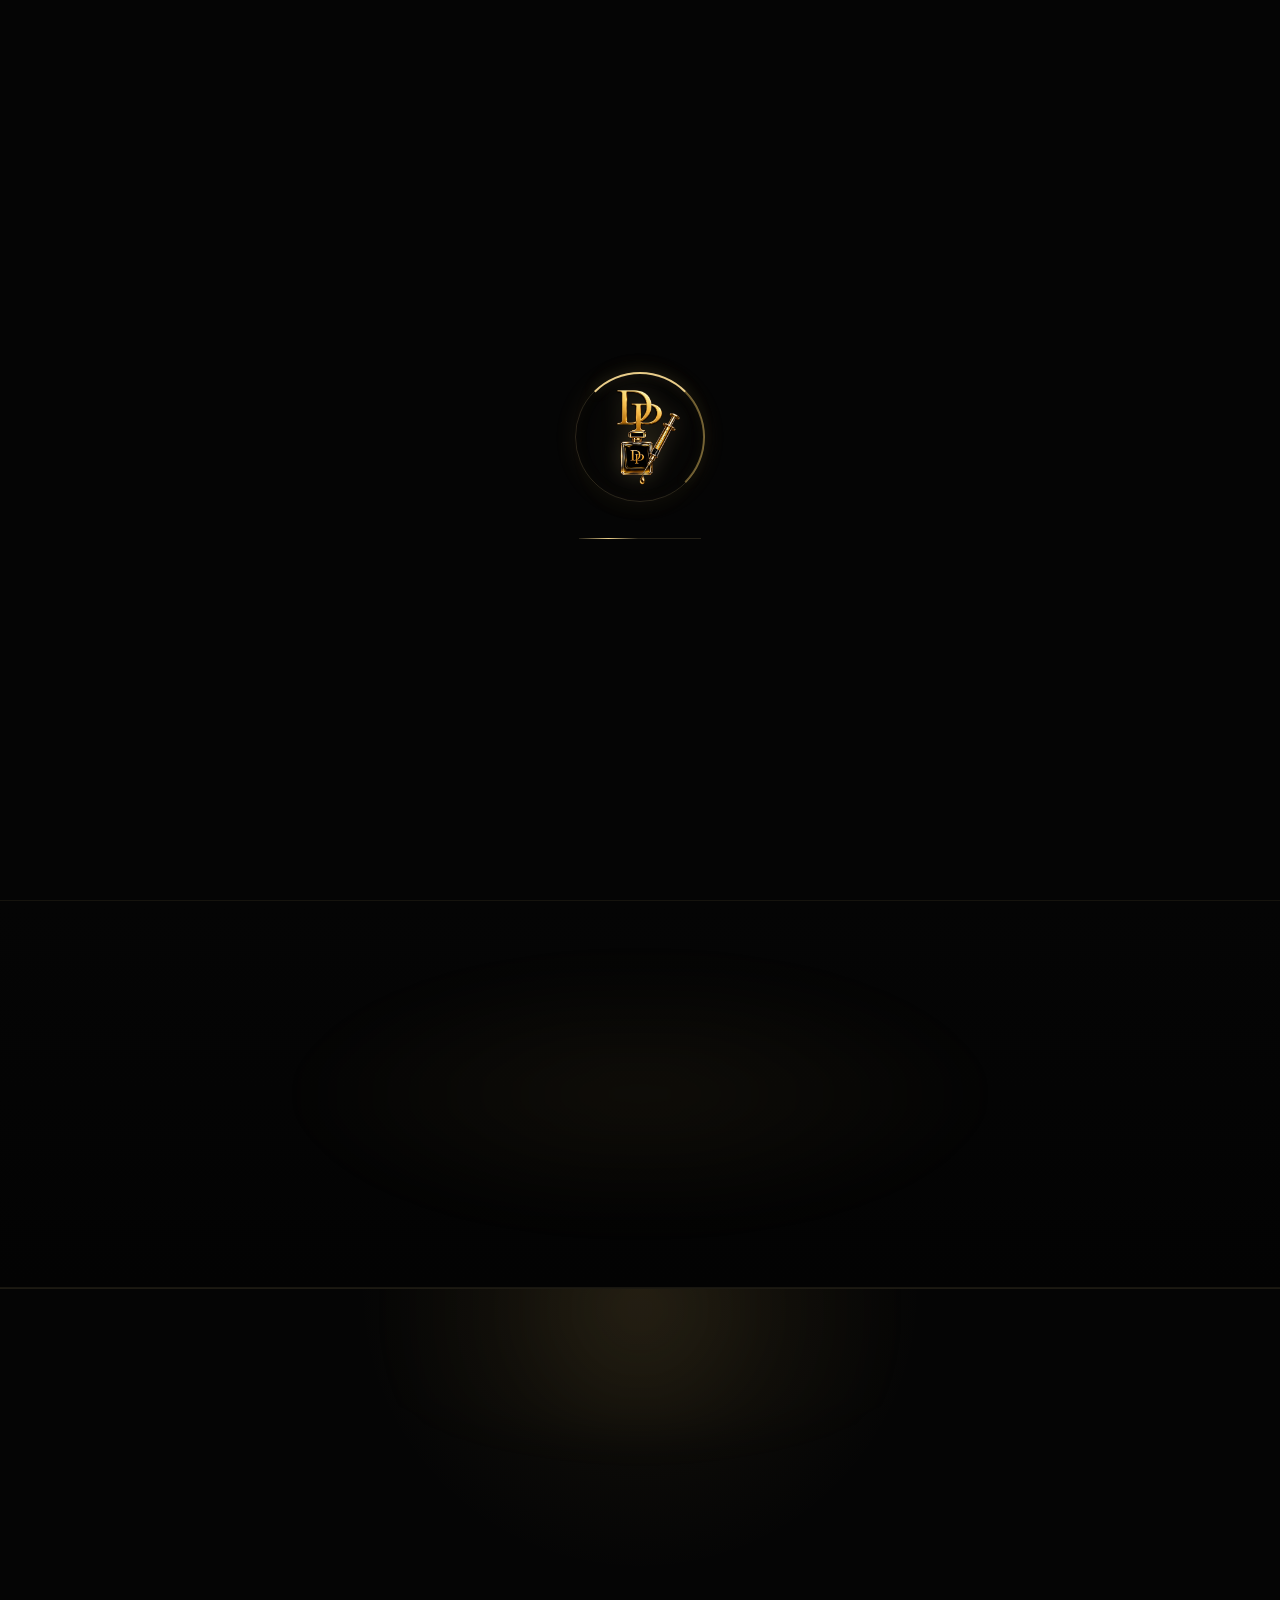
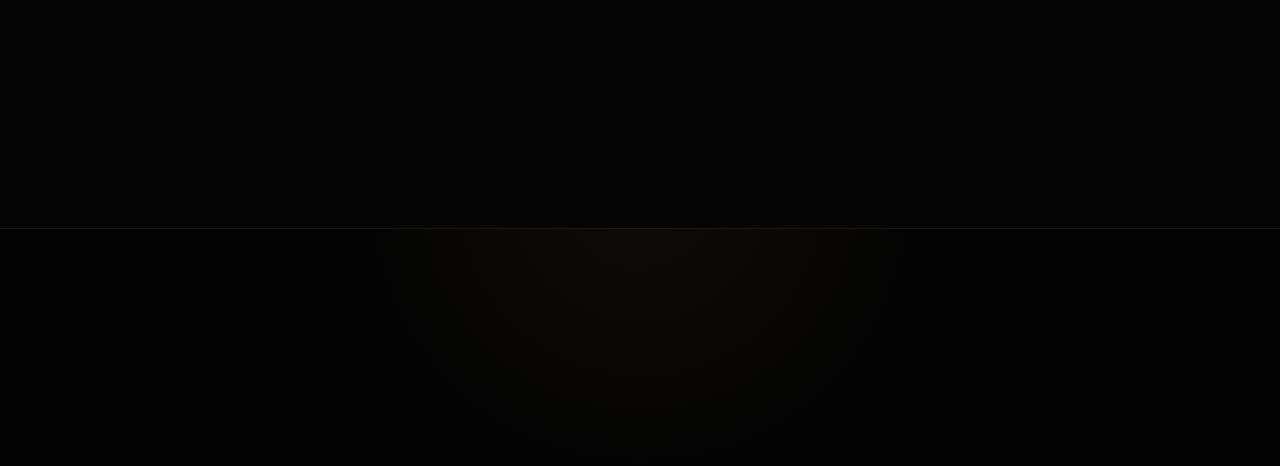
<file: index.html>
<!DOCTYPE html>
<html lang="en">
<head>
<meta charset="UTF-8">
<meta name="viewport" content="width=device-width,initial-scale=1,viewport-fit=cover">
<meta name="theme-color" content="#050505">
<meta name="description" content="Doctor Perfume — Heal in every drop.">
<meta name="robots" content="index,follow">
<meta property="og:title" content="Doctor Perfume">
<meta property="og:description" content="Heal in every drop.">
<meta property="og:type" content="website">
<meta property="og:url" content="https://doctorperfume.vip/">
<meta property="og:image" content="https://doctorperfume.vip/assets/doctor-perfume-bg.png">
<title>Doctor Perfume</title>
<link rel="canonical" href="https://doctorperfume.vip/">
<link rel="icon" type="image/png" href="/favicon.png?v=1">
<link rel="shortcut icon" type="image/png" href="/favicon.png?v=1">
<link rel="apple-touch-icon" href="/favicon.png?v=1">
<style>
:root{
  --bg:#050505;
  --gold:#d8b45e;
  --gold2:#eed28d;
  --serif:"Iowan Old Style","Palatino Linotype","Book Antiqua",Georgia,serif;
  --sans:Arial,Helvetica,sans-serif
}
*{box-sizing:border-box}
html,body{margin:0;width:100%;min-height:100%;background:var(--bg)}
html{scroll-behavior:smooth}
body{font-family:var(--sans);overflow-x:hidden;overflow-y:auto}

/* LOADER */
.loader{
  position:fixed;inset:0;z-index:99;
  display:flex;flex-direction:column;align-items:center;justify-content:center;
  gap:26px;background:#050505;
  transition:opacity 1.05s ease,visibility 1.05s ease
}
.loader-logo-wrap{
  display:grid;
  place-items:center;
  width:150px;
  height:150px;
  position:relative;
}
.loader-logo-wrap::before{
  content:"";
  position:absolute;
  inset:10px;
  border-radius:50%;
  border:1.5px solid rgba(238,210,141,.16);
  box-shadow:
    0 0 24px rgba(216,180,94,.08),
    inset 0 0 18px rgba(216,180,94,.03);
}
.loader-logo-wrap::after{
  content:"";
  position:absolute;
  inset:10px;
  border-radius:50%;
  border:2px solid transparent;
  border-top-color:rgba(238,210,141,.98);
  border-right-color:rgba(216,180,94,.48);
  filter:drop-shadow(0 0 6px rgba(238,210,141,.28));
  animation:loaderSpin 1.65s linear infinite;
}
.loader-logo{
  position:relative;
  z-index:1;
  width:96px;
  height:96px;
  object-fit:contain;
  display:block;
  filter:
    drop-shadow(0 0 10px rgba(238,210,141,.16))
    drop-shadow(0 0 28px rgba(216,180,94,.08));
  user-select:none;
  -webkit-user-drag:none;
  animation:logoPulse 1.8s ease-in-out infinite;
}
.loader-line{
  width:122px;height:1px;background:rgba(238,210,141,.14);
  overflow:hidden
}
.loader-line span{
  display:block;width:48%;height:100%;
  background:linear-gradient(90deg,transparent,var(--gold2),transparent);
  animation:sweep 1.25s ease-in-out infinite
}
body.loaded .loader{opacity:0;visibility:hidden}

/* PAGE */
.stage{
  position:relative;
  min-height:100svh;
  overflow:hidden;
  background:#050505;
  opacity:0;
  transform:scale(1.018);
  filter:brightness(.76) saturate(.92);
  transition:
    opacity 1.5s ease,
    transform 1.7s cubic-bezier(.16,.78,.2,1),
    filter 1.55s ease
}
body.loaded .stage{
  opacity:1;
  transform:scale(1);
  filter:brightness(1) saturate(1)
}
.stage::after{
  content:"";
  position:absolute;
  z-index:3;
  inset:18px;
  pointer-events:none;
  opacity:0;
  background:
    linear-gradient(90deg,rgba(238,210,141,.72),rgba(238,210,141,.18)) left top/58px 1px no-repeat,
    linear-gradient(180deg,rgba(238,210,141,.72),rgba(238,210,141,.18)) left top/1px 58px no-repeat,
    linear-gradient(270deg,rgba(238,210,141,.72),rgba(238,210,141,.18)) right top/58px 1px no-repeat,
    linear-gradient(180deg,rgba(238,210,141,.72),rgba(238,210,141,.18)) right top/1px 58px no-repeat,
    linear-gradient(90deg,rgba(238,210,141,.72),rgba(238,210,141,.18)) left bottom/58px 1px no-repeat,
    linear-gradient(0deg,rgba(238,210,141,.72),rgba(238,210,141,.18)) left bottom/1px 58px no-repeat,
    linear-gradient(270deg,rgba(238,210,141,.72),rgba(238,210,141,.18)) right bottom/58px 1px no-repeat,
    linear-gradient(0deg,rgba(238,210,141,.72),rgba(238,210,141,.18)) right bottom/1px 58px no-repeat;
  transition:opacity 1.1s ease 1.05s
}
body.loaded .stage::after{opacity:.48}

/* HERO BACKGROUND — layered like a proper luxury landing page */
.hero-light{
  position:absolute;
  inset:0;
  pointer-events:none;
  background:
    radial-gradient(ellipse 44% 50% at 50% 42%,rgba(216,180,94,.085) 0%,rgba(216,180,94,.025) 36%,transparent 68%),
    radial-gradient(ellipse 78% 58% at 50% 100%,rgba(216,180,94,.035),transparent 64%);
  opacity:.86;
  transform:scale(1.04);
  transition:opacity 1.8s ease,transform 2s cubic-bezier(.16,.78,.2,1)
}
body.loaded .hero-light{opacity:1;transform:scale(1)}

.vignette{
  position:absolute;inset:0;
  pointer-events:none;
  background:
    linear-gradient(180deg,rgba(0,0,0,.24) 0%,transparent 17%,transparent 72%,rgba(0,0,0,.56) 100%),
    radial-gradient(ellipse at center,transparent 42%,rgba(0,0,0,.30) 100%)
}

/* The artwork is a foreground layer, not a pasted poster/background. */
.poster-shell{
  position:absolute;inset:0;
  display:flex;align-items:center;justify-content:center;
  padding:16px 24px 118px;
}
.poster-shell::before{
  content:"";
  position:absolute;
  left:50%;top:46%;
  width:min(680px,74vw);
  height:min(680px,74vw);
  transform:translate(-50%,-50%);
  border-radius:50%;
  background:radial-gradient(circle,rgba(216,180,94,.055),rgba(216,180,94,.018) 44%,transparent 70%);
  filter:blur(18px);
  pointer-events:none
}
.poster{
  position:relative;
  z-index:1;
  display:block;
  width:auto;height:auto;
  max-width:min(90vw,760px);
  max-height:calc(100svh - 150px);
  object-fit:contain;
  object-position:center;
  -webkit-mask-image:linear-gradient(to bottom,transparent 0%,#000 3%,#000 96%,transparent 100%);
  mask-image:linear-gradient(to bottom,transparent 0%,#000 3%,#000 96%,transparent 100%);
  filter:
    drop-shadow(0 24px 54px rgba(0,0,0,.56))
    drop-shadow(0 0 22px rgba(216,180,94,.035));
  user-select:none;-webkit-user-drag:none;
  animation:posterIn 1.62s cubic-bezier(.16,.78,.2,1) .18s both
}

/* EDITORIAL HERO DETAILS */
.hero-meta{
  position:absolute;
  z-index:4;
  top:34px;
  left:42px;
  right:42px;
  display:flex;
  align-items:center;
  justify-content:space-between;
  gap:18px;
  pointer-events:none;
  opacity:0;
  transform:translateY(-8px);
  transition:opacity .8s ease .95s,transform .9s cubic-bezier(.16,.78,.2,1) .95s
}
body.loaded .hero-meta{opacity:1;transform:translateY(0)}
.hero-wordmark,
.hero-edition{
  color:rgba(238,210,141,.66);
  font-size:9px;
  letter-spacing:.28em;
  text-transform:uppercase;
  white-space:nowrap
}
.hero-wordmark{
  font-family:var(--serif);
  letter-spacing:.22em;
  color:rgba(238,210,141,.78)
}
.hero-edition{color:rgba(255,255,255,.34)}

/* SOCIALS */
.socials{
  position:absolute;z-index:4;
  left:50%;bottom:24px;
  transform:translate(-50%,10px) scale(.97);
  opacity:0;
  display:flex;align-items:center;gap:12px;
  padding:9px 12px;border-radius:999px;
  background:rgba(0,0,0,.52);
  border:1px solid rgba(238,210,141,.17);
  backdrop-filter:blur(16px);
  -webkit-backdrop-filter:blur(16px);
  box-shadow:0 16px 40px rgba(0,0,0,.35);
  transition:
    opacity .8s ease .62s,
    transform .9s cubic-bezier(.16,.78,.2,1) .62s,
    border-color .24s ease,
    box-shadow .24s ease
}
body.loaded .socials{
  opacity:1;
  transform:translate(-50%,0) scale(1)
}
.social{
  width:52px;height:52px;border-radius:50%;
  display:grid;place-items:center;
  color:var(--gold2);text-decoration:none;
  border:1px solid rgba(238,210,141,.17);
  background:rgba(216,180,94,.035);
  box-shadow:0 0 0 rgba(216,180,94,0);
  transition:transform .24s ease,background .24s ease,border-color .24s ease,box-shadow .24s ease
}
.social:hover{
  transform:translateY(-3px) scale(1.035);
  background:rgba(216,180,94,.10);
  border-color:rgba(238,210,141,.52);
  box-shadow:0 10px 28px rgba(216,180,94,.10)
}
.social:active{transform:translateY(0) scale(.96)}
.social:focus-visible{outline:1px solid var(--gold2);outline-offset:4px}
.social[aria-disabled="true"]{opacity:.45;cursor:default}
.social[aria-disabled="true"]:hover{transform:none;background:rgba(216,180,94,.035);border-color:rgba(238,210,141,.17)}
.social svg{
  width:22px;height:22px;fill:none;stroke:currentColor;
  stroke-width:1.65;stroke-linecap:round;stroke-linejoin:round;
  transition:transform .24s ease,filter .24s ease
}
.social:hover svg{transform:scale(1.06);filter:drop-shadow(0 0 5px rgba(238,210,141,.28))}
.social[data-social="facebook"] svg path,
.social[data-social="tiktok"] svg path{fill:currentColor;stroke:none}

/* ESSENCE */
.essence-section{
  position:relative;
  overflow:hidden;
  min-height:42vh;
  display:grid;
  place-items:center;
  padding:86px 20px;
  background:
    linear-gradient(180deg,#050505 0%,#030303 100%);
  border-top:1px solid rgba(238,210,141,.08);
  border-bottom:1px solid rgba(238,210,141,.08)
}
.essence-section::before{
  content:"";
  position:absolute;
  width:min(760px,92vw);
  height:300px;
  left:50%;top:50%;
  transform:translate(-50%,-50%);
  background:radial-gradient(ellipse,rgba(216,180,94,.055),transparent 67%);
  filter:blur(18px);
  pointer-events:none
}
.essence-inner{
  position:relative;
  z-index:1;
  width:min(760px,100%);
  text-align:center
}
.essence-index{
  display:inline-flex;
  align-items:center;
  gap:12px;
  margin-bottom:20px;
  color:rgba(238,210,141,.48);
  font-size:9px;
  letter-spacing:.24em;
  text-transform:uppercase
}
.essence-index::before,
.essence-index::after{
  content:"";
  width:42px;
  height:1px;
  background:linear-gradient(90deg,transparent,rgba(238,210,141,.34))
}
.essence-index::after{transform:scaleX(-1)}
.essence-kicker{
  margin:0 0 12px;
  color:rgba(238,210,141,.66);
  font-size:10px;
  letter-spacing:.32em;
  text-transform:uppercase
}
.essence-title{
  margin:0;
  color:var(--gold2);
  font-family:var(--serif);
  font-weight:400;
  font-size:clamp(34px,6vw,64px);
  line-height:1.08;
  letter-spacing:.02em;
  text-shadow:0 0 30px rgba(216,180,94,.065)
}
.essence-copy{
  width:min(560px,90%);
  margin:20px auto 0;
  color:rgba(255,255,255,.48);
  font-size:13px;
  line-height:1.8;
  letter-spacing:.035em
}
.essence-steps{
  margin:30px auto 0;
  display:flex;
  align-items:center;
  justify-content:center;
  gap:14px;
  color:rgba(238,210,141,.54);
  font-size:9px;
  letter-spacing:.2em;
  text-transform:uppercase
}
.essence-steps i{
  width:4px;height:4px;
  border:1px solid rgba(238,210,141,.48);
  transform:rotate(45deg)
}

/* LOCATIONS */
.locations-cue{
  position:absolute;
  z-index:4;
  left:50%;
  bottom:8px;
  transform:translate(-50%,8px);
  opacity:0;
  display:flex;
  align-items:center;
  gap:6px;
  color:rgba(238,210,141,.72);
  text-decoration:none;
  font-size:12px;
  letter-spacing:.12em;
  text-transform:uppercase;
  transition:
    color .2s ease,
    opacity .7s ease .82s,
    transform .8s cubic-bezier(.16,.78,.2,1) .82s
}
.locations-cue:hover{color:var(--gold2)}
body.loaded .locations-cue{
  opacity:1;
  transform:translate(-50%,0)
}
.locations-cue svg{
  width:15px;height:15px;
  fill:none;stroke:currentColor;stroke-width:1.8;
  stroke-linecap:round;stroke-linejoin:round;
  animation:cueFloat 2.2s ease-in-out infinite
}
.locations-section{
  position:relative;
  z-index:2;
  overflow:hidden;
  background:
    radial-gradient(circle at 50% 0%,rgba(216,180,94,.07),transparent 34%),
    #050505;
  border-top:1px solid rgba(238,210,141,.10);
  padding:78px 20px 92px;
}
.locations-section::before{
  content:"";
  position:absolute;
  left:50%;top:-110px;
  width:min(720px,90vw);height:260px;
  transform:translateX(-50%);
  border-radius:50%;
  background:radial-gradient(circle,rgba(216,180,94,.09),rgba(216,180,94,.025) 38%,transparent 70%);
  filter:blur(18px);
  pointer-events:none;
  animation:ambientGlow 5s ease-in-out infinite
}
.locations-inner{
  position:relative;
  z-index:1;
  width:min(780px,100%);
  margin:0 auto;
  text-align:center;
}
.locations-kicker{
  display:flex;
  align-items:center;
  justify-content:center;
  gap:12px;
  margin:0 0 10px;
  color:rgba(238,210,141,.66);
  font-size:10px;
  letter-spacing:.26em;
  text-transform:uppercase;
}
.locations-kicker::before,
.locations-kicker::after{
  content:"";
  width:34px;
  height:1px;
  background:linear-gradient(90deg,transparent,rgba(238,210,141,.48))
}
.locations-kicker::after{transform:scaleX(-1)}
.locations-section h2{
  margin:0;
  color:var(--gold2);
  font:400 clamp(34px,5vw,50px) var(--serif);
  letter-spacing:.035em;
  text-shadow:0 0 28px rgba(216,180,94,.075)
}
.locations-group-title{
  display:grid;
  grid-template-columns:1fr auto 1fr;
  align-items:center;
  gap:14px;
  width:min(420px,82%);
  margin:24px auto 18px;
  color:var(--gold2);
  font-size:16px;
  font-weight:600;
  letter-spacing:.08em;
}
.locations-group-title::before,
.locations-group-title::after{
  content:"";
  height:1px;
  background:linear-gradient(90deg,transparent,rgba(238,210,141,.28))
}
.locations-group-title::after{transform:scaleX(-1)}
.locations-group-title--wholesale{
  margin:30px auto 16px;
}
.location-buttons{
  display:grid;
  gap:12px;
}
.location-buttons--retail{
  grid-template-columns:repeat(3,minmax(0,1fr));
}
.location-buttons--wholesale{
  grid-template-columns:minmax(0,1fr);
  width:50%;
  margin:0 auto;
}
.location-button{
  position:relative;
  overflow:hidden;
  min-height:82px;
  display:flex;
  align-items:center;
  justify-content:space-between;
  gap:18px;
  padding:0 22px;
  border-radius:13px;
  text-decoration:none;
  color:var(--gold2);
  background:
    linear-gradient(180deg,rgba(255,255,255,.018),rgba(255,255,255,0)),
    linear-gradient(180deg,rgba(216,180,94,.065),rgba(216,180,94,.022));
  border:1px solid rgba(238,210,141,.18);
  box-shadow:
    0 14px 34px rgba(0,0,0,.26),
    inset 0 1px 0 rgba(255,255,255,.025);
  transition:transform .24s ease,border-color .24s ease,background .24s ease,box-shadow .24s ease
}
.location-button--split{padding:0}
.location-primary{
  min-width:0;
  flex:1;
  align-self:stretch;
  display:flex;
  align-items:center;
  gap:16px;
  padding:0 14px 0 22px;
  color:inherit;
  text-decoration:none;
}
.branch-index{
  flex:0 0 auto;
  color:rgba(238,210,141,.34);
  font-family:var(--serif);
  font-size:20px;
  font-weight:400;
  letter-spacing:.04em
}
.location-copy{
  min-width:0;
  display:flex;
  flex-direction:column;
  gap:4px;
  text-align:right;
}
.location-phone{
  color:rgba(238,210,141,.52);
  font-size:11px;
  font-weight:500;
  letter-spacing:.045em;
}
.location-map-action{
  width:50px;
  flex:0 0 50px;
  align-self:stretch;
  display:grid;
  place-items:center;
  color:rgba(238,210,141,.72);
  text-decoration:none;
  border-left:1px solid rgba(238,210,141,.12);
  background:rgba(216,180,94,.018);
  transition:color .24s ease,background .24s ease,box-shadow .24s ease
}
.location-map-action:hover{
  color:var(--gold2);
  background:rgba(216,180,94,.075);
  box-shadow:inset 8px 0 18px rgba(216,180,94,.03)
}
.location-map-action svg{
  width:20px;
  height:20px;
  fill:none;
  stroke:currentColor;
  stroke-width:1.65;
  stroke-linecap:round;
  stroke-linejoin:round;
  transition:transform .24s ease,filter .24s ease
}
.location-map-action:hover svg{
  transform:translateY(-1px) scale(1.04);
  filter:drop-shadow(0 0 5px rgba(238,210,141,.28))
}
.location-primary:focus-visible,
.location-map-action:focus-visible{
  outline:1px solid var(--gold2);
  outline-offset:-3px
}
.location-button::before{
  content:"";
  position:absolute;
  top:-40%;bottom:-40%;
  left:-35%;
  width:24%;
  transform:translateX(-180%) rotate(12deg);
  background:linear-gradient(90deg,transparent,rgba(238,210,141,.14),transparent);
  transition:transform .65s cubic-bezier(.2,.7,.2,1);
  pointer-events:none
}
.location-button:hover{
  transform:translateY(-3px);
  border-color:rgba(238,210,141,.48);
  background:linear-gradient(180deg,rgba(216,180,94,.11),rgba(216,180,94,.045));
  box-shadow:0 18px 38px rgba(0,0,0,.32),0 0 24px rgba(216,180,94,.055)
}
.location-button:hover::before{transform:translateX(620%) rotate(12deg)}
.location-button:active{transform:translateY(-1px) scale(.992)}
.location-button:focus-visible{outline:1px solid var(--gold2);outline-offset:4px}
.location-button--wholesale{
  border-color:rgba(238,210,141,.36);
  background:
    linear-gradient(135deg,rgba(216,180,94,.15),rgba(216,180,94,.045));
  box-shadow:
    0 14px 34px rgba(0,0,0,.28),
    inset 0 0 0 1px rgba(238,210,141,.035);
}
.location-button--wholesale:hover{
  border-color:rgba(238,210,141,.68);
  background:
    linear-gradient(135deg,rgba(216,180,94,.20),rgba(216,180,94,.065));
}
.location-button--coming-soon{
  cursor:default;
  justify-content:flex-start;
  border-color:rgba(238,210,141,.30);
  background:
    linear-gradient(135deg,rgba(216,180,94,.105),rgba(216,180,94,.035));
}
.location-button--coming-soon:hover{
  transform:none;
  border-color:rgba(238,210,141,.30);
  background:
    linear-gradient(135deg,rgba(216,180,94,.105),rgba(216,180,94,.035));
  box-shadow:
    0 14px 34px rgba(0,0,0,.28),
    inset 0 0 0 1px rgba(238,210,141,.035);
}
.location-button--coming-soon::before{display:none}
.coming-soon-copy{
  display:flex;
  flex:1;
  flex-direction:column;
  align-items:flex-start;
  gap:4px;
  text-align:right
}
.coming-soon-sub{
  color:rgba(238,210,141,.48);
  font-size:11px;
  letter-spacing:.06em
}
.coming-soon-icon{
  margin-left:auto;
  width:22px;
  height:22px;
  flex:0 0 22px;
  display:grid;
  place-items:center;
  color:rgba(238,210,141,.66)
}
.coming-soon-icon svg{
  width:19px;
  height:19px;
  fill:none;
  stroke:currentColor;
  stroke-width:1.6;
  stroke-linecap:round;
  stroke-linejoin:round
}
.location-name{
  font-family:var(--serif);
  font-size:18px;
  font-weight:400;
  letter-spacing:.035em;
  text-transform:none;
}
.location-arrow{
  width:22px;
  height:22px;
  flex:0 0 22px;
  display:grid;
  place-items:center;
  color:rgba(238,210,141,.72);
}
.location-arrow svg{
  width:19px;
  height:19px;
  fill:none;
  stroke:currentColor;
  stroke-width:1.8;
  stroke-linecap:round;
  stroke-linejoin:round;
  transition:transform .24s ease,filter .24s ease
}
.location-button:hover .location-arrow svg{
  transform:translate(2px,-2px);
  filter:drop-shadow(0 0 5px rgba(238,210,141,.28))
}

/* FOOTER */
.site-footer{
  position:relative;
  overflow:hidden;
  padding:58px 20px 48px;
  text-align:center;
  background:
    radial-gradient(circle at 50% -15%,rgba(216,180,94,.055),transparent 40%),
    #030303;
  border-top:1px solid rgba(238,210,141,.10)
}
.footer-emblem{
  width:54px;
  height:54px;
  margin:0 auto 18px;
  display:grid;
  place-items:center
}
.footer-emblem img{
  width:54px;
  height:54px;
  object-fit:contain;
  filter:drop-shadow(0 0 15px rgba(216,180,94,.10))
}
.footer-rule{
  display:flex;
  align-items:center;
  justify-content:center;
  width:min(260px,70vw);
  margin:0 auto 16px
}
.footer-rule::before,
.footer-rule::after{
  content:"";
  flex:1;
  height:1px;
  background:linear-gradient(90deg,transparent,rgba(238,210,141,.28))
}
.footer-rule::after{transform:scaleX(-1)}
.footer-rule span{
  width:6px;
  height:6px;
  margin:0 12px;
  border:1px solid rgba(238,210,141,.62);
  transform:rotate(45deg);
  box-shadow:0 0 12px rgba(216,180,94,.09)
}
.footer-tagline{
  margin:0;
  color:rgba(238,210,141,.78);
  font:italic 16px Georgia,"Times New Roman",serif;
  letter-spacing:.035em
}
.footer-brand{
  margin:9px 0 0;
  color:rgba(255,255,255,.34);
  font-size:9px;
  letter-spacing:.28em;
  text-transform:uppercase
}

/* SCROLL REVEAL */
.motion-ready .reveal-item{
  opacity:0;
  transform:translateY(20px);
  transition:
    opacity .68s cubic-bezier(.2,.7,.2,1),
    transform .68s cubic-bezier(.2,.7,.2,1);
  transition-delay:var(--reveal-delay,0ms)
}
.motion-ready .reveal-item.is-visible{
  opacity:1;
  transform:translateY(0)
}

/* MOBILE */
@media(max-width:700px){
  .hero-meta{
    top:22px;
    left:20px;
    right:20px
  }
  .hero-wordmark{font-size:8px;letter-spacing:.19em}
  .hero-edition{display:none}
  .essence-section{min-height:auto;padding:68px 18px}
  .essence-title{font-size:38px}
  .essence-copy{font-size:12px;line-height:1.75}
  .essence-steps{gap:10px;font-size:8px;letter-spacing:.16em}
  .stage{background:#030303}
  .hero-light{
    background:
      radial-gradient(ellipse 70% 45% at 50% 38%,rgba(216,180,94,.075),rgba(216,180,94,.018) 42%,transparent 72%),
      radial-gradient(ellipse 90% 40% at 50% 100%,rgba(216,180,94,.025),transparent 68%)
  }
  .vignette{
    background:
      linear-gradient(180deg,rgba(0,0,0,.34) 0%,transparent 14%,transparent 70%,rgba(0,0,0,.66) 100%),
      radial-gradient(ellipse at center,transparent 46%,rgba(0,0,0,.26) 100%)
  }
  .poster-shell{
    padding:4px 8px 128px;
    align-items:center
  }
  .poster-shell::before{
    top:43%;
    width:92vw;height:92vw;
    filter:blur(14px)
  }
  .poster{
    max-width:100vw;
    max-height:calc(100svh - 118px);
    -webkit-mask-image:linear-gradient(to bottom,transparent 0%,#000 2.2%,#000 96.8%,transparent 100%);
    mask-image:linear-gradient(to bottom,transparent 0%,#000 2.2%,#000 96.8%,transparent 100%);
    filter:
      drop-shadow(0 20px 42px rgba(0,0,0,.62))
      drop-shadow(0 0 18px rgba(216,180,94,.028))
  }
  .stage::after{inset:10px;background-size:38px 1px,1px 38px,38px 1px,1px 38px,38px 1px,1px 38px,38px 1px,1px 38px}
  .loader-logo{width:82px;height:82px}
  .loader-logo-wrap{width:130px;height:130px}
  .loader-logo-wrap::before,
  .loader-logo-wrap::after{inset:9px}
  .socials{bottom:max(34px,calc(env(safe-area-inset-bottom) + 20px))}
  .locations-cue{bottom:max(8px,env(safe-area-inset-bottom))}
  .location-buttons--retail{grid-template-columns:1fr}
  .location-buttons--wholesale{width:100%}
  .locations-section{padding:64px 16px 78px}
  .location-button{min-height:76px;padding:0 19px}
  .location-button--split{padding:0}
  .location-primary{padding:0 12px 0 18px;gap:13px}
  .branch-index{font-size:18px}
  .location-map-action{width:48px;flex-basis:48px}
  .social{width:48px;height:48px}
}

/* SHORT SCREENS */
@media(max-height:650px) and (min-width:701px){
  .poster{max-height:calc(100svh - 118px);max-width:72vw}
  .poster-shell{padding-bottom:92px}
  .socials{bottom:30px}
  .locations-cue{bottom:8px}
}

@media(prefers-reduced-motion:reduce){
  *,*::before,*::after{animation-duration:.01ms!important;transition-duration:.01ms!important}
  .motion-ready .reveal-item{opacity:1!important;transform:none!important}
}

@keyframes cueFloat{
  0%,100%{transform:translateY(0)}
  50%{transform:translateY(3px)}
}
@keyframes ambientGlow{
  0%,100%{opacity:.62;transform:translateX(-50%) scale(.96)}
  50%{opacity:1;transform:translateX(-50%) scale(1.035)}
}
@keyframes logoPulse{
  0%,100%{opacity:.78;transform:scale(.985)}
  50%{opacity:1;transform:scale(1.025)}
}
@keyframes loaderSpin{to{transform:rotate(360deg)}}
@keyframes sweep{from{transform:translateX(-120%)}to{transform:translateX(220%)}}
@keyframes posterIn{
  0%{
    opacity:0;
    transform:translateY(30px) scale(.952);
    filter:blur(5px) brightness(.82)
  }
  48%{
    opacity:.72;
    transform:translateY(10px) scale(.985);
    filter:blur(1.4px) brightness(.94)
  }
  100%{
    opacity:1;
    transform:translateY(0) scale(1);
    filter:blur(0) brightness(1)
  }
}
</style>
</head>
<body>

<div class="loader" id="loader" aria-hidden="true">
  <div class="loader-logo-wrap">
    <img class="loader-logo" src="/favicon.png?v=loader1" alt="" draggable="false">
  </div>
  <div class="loader-line"><span></span></div>
</div>

<main class="stage">
  <div class="hero-light" aria-hidden="true"></div>
  <div class="vignette" aria-hidden="true"></div>

  <div class="hero-meta" aria-hidden="true">
    <span class="hero-wordmark">Doctor Perfume</span>
    <span class="hero-edition">Discover · Visit · Connect</span>
  </div>

  <div class="poster-shell">
    <img class="poster"
         src="/assets/doctor-perfume-bg.png"
         alt="Doctor Perfume — Heal in every drop"
         draggable="false">
  </div>

  <nav class="socials" aria-label="Doctor Perfume social media">
    <a class="social" href="https://www.instagram.com/doctor1119621" target="_blank" rel="noopener noreferrer" data-social="instagram" aria-label="Instagram">
      <svg viewBox="0 0 24 24"><rect x="3" y="3" width="18" height="18" rx="5"/><circle cx="12" cy="12" r="4.2"/><circle cx="17.5" cy="6.5" r="1"/></svg>
    </a>
    <a class="social" href="#" data-social="tiktok" aria-label="TikTok" aria-disabled="true" title="TikTok link coming soon">
      <svg viewBox="0 0 24 24"><path d="M14 4v10.1a4.1 4.1 0 1 1-3.2-4V13a1.7 1.7 0 1 0 1.2 1.6V4h2z"/><path d="M14 5.5c1.1 1.7 2.6 2.8 4.5 3.1V11c-1.7-.2-3.2-.9-4.5-2z"/></svg>
    </a>
    <a class="social" href="https://www.facebook.com/share/1FP3N6whjQ/" target="_blank" rel="noopener noreferrer" data-social="facebook" aria-label="Facebook">
      <svg viewBox="0 0 24 24"><path d="M14.2 8H17V4.5c-.5-.1-1.6-.2-3-.2-3 0-5 1.8-5 5.2V12H6v4h3v8h4v-8h3.3l.5-4H13V9.9c0-1.2.3-1.9 1.2-1.9z"/></svg>
    </a>
  </nav>

  <a class="locations-cue" href="#locations" aria-label="Scroll to store locations">
    <span>Our Locations</span>
    <svg viewBox="0 0 24 24" aria-hidden="true"><path d="M6 9l6 6 6-6"/></svg>
  </a>
</main>

<section class="essence-section" id="essence" aria-labelledby="essence-title">
  <div class="essence-inner">
    <div class="essence-index reveal-item" style="--reveal-delay:0ms">01 · Essence</div>
    <p class="essence-kicker reveal-item" style="--reveal-delay:70ms">A Ritual of Scent</p>
    <h2 class="essence-title reveal-item" style="--reveal-delay:130ms" id="essence-title" lang="ar" dir="rtl">شفاء في كل قطرة</h2>
    <p class="essence-copy reveal-item" style="--reveal-delay:200ms">Fragrance should feel personal before it ever feels familiar.</p>
    <div class="essence-steps reveal-item" style="--reveal-delay:260ms" aria-hidden="true">
      <span>Discover</span><i></i><span>Visit</span><i></i><span>Connect</span>
    </div>
  </div>
</section>

<section class="locations-section" id="locations" aria-labelledby="locations-title">
  <div class="locations-inner">
    <p class="locations-kicker reveal-item" style="--reveal-delay:0ms">Doctor Perfume</p>
    <h2 class="reveal-item" style="--reveal-delay:70ms" id="locations-title">Our Locations</h2>
    <p class="locations-group-title reveal-item" style="--reveal-delay:130ms" lang="ar" dir="rtl">مفرق</p>

    <div class="location-buttons location-buttons--retail">
      <div class="location-button location-button--split reveal-item" style="--reveal-delay:180ms">
        <a class="location-primary" href="https://wa.me/963981384721?text=%D9%85%D8%B1%D8%AD%D8%A8%D8%A7%20%D8%AF%D9%83%D8%AA%D9%88%D8%B1%20%D8%A8%D9%8A%D8%B1%D9%81%D9%8A%D9%88%D9%85%D8%8C%20%D8%A8%D8%AF%D9%8A%20%D8%A7%D8%B3%D8%AA%D9%81%D8%B3%D8%B1%20%D8%B9%D9%86%20%D9%81%D8%B1%D8%B9%20%D8%AF%D9%85%D8%B4%D9%82%20%D8%A7%D9%84%D9%85%D9%8A%D8%AF%D8%A7%D9%86." target="_blank" rel="noopener noreferrer" aria-label="WhatsApp Damascus Al-Midan branch">
          <span class="branch-index" aria-hidden="true">01</span>
          <span class="location-copy" lang="ar" dir="rtl">
            <span class="location-name">دمشق الميدان</span>
            <span class="location-phone" dir="ltr">+963 981 384 721</span>
          </span>
        </a>
        <a class="location-map-action" href="https://maps.app.goo.gl/mzZA4ov8oxANA8ax5" target="_blank" rel="noopener noreferrer" aria-label="Open دمشق الميدان in Google Maps" title="Google Maps">
          <svg viewBox="0 0 24 24" aria-hidden="true">
            <path d="M12 21s6-5.2 6-11a6 6 0 1 0-12 0c0 5.8 6 11 6 11z"/>
            <circle cx="12" cy="10" r="2.2"/>
          </svg>
        </a>
      </div>

      <div class="location-button location-button--split reveal-item" style="--reveal-delay:240ms">
        <a class="location-primary" href="https://wa.me/963939837098?text=%D9%85%D8%B1%D8%AD%D8%A8%D8%A7%20%D8%AF%D9%83%D8%AA%D9%88%D8%B1%20%D8%A8%D9%8A%D8%B1%D9%81%D9%8A%D9%88%D9%85%D8%8C%20%D8%A8%D8%AF%D9%8A%20%D8%A7%D8%B3%D8%AA%D9%81%D8%B3%D8%B1%20%D8%B9%D9%86%20%D9%81%D8%B1%D8%B9%20%D8%B5%D8%AD%D9%86%D8%A7%D9%8A%D8%A7." target="_blank" rel="noopener noreferrer" aria-label="WhatsApp Sahnaya branch">
          <span class="branch-index" aria-hidden="true">02</span>
          <span class="location-copy" lang="ar" dir="rtl">
            <span class="location-name">صحنايا</span>
            <span class="location-phone" dir="ltr">+963 939 837 098</span>
          </span>
        </a>
        <a class="location-map-action" href="https://maps.app.goo.gl/Si2G1dB99UjD3jWGA" target="_blank" rel="noopener noreferrer" aria-label="Open صحنايا in Google Maps" title="Google Maps">
          <svg viewBox="0 0 24 24" aria-hidden="true">
            <path d="M12 21s6-5.2 6-11a6 6 0 1 0-12 0c0 5.8 6 11 6 11z"/>
            <circle cx="12" cy="10" r="2.2"/>
          </svg>
        </a>
      </div>

      <div class="location-button location-button--split reveal-item" style="--reveal-delay:300ms">
        <a class="location-primary" href="https://wa.me/963953230600?text=%D9%85%D8%B1%D8%AD%D8%A8%D8%A7%20%D8%AF%D9%83%D8%AA%D9%88%D8%B1%20%D8%A8%D9%8A%D8%B1%D9%81%D9%8A%D9%88%D9%85%D8%8C%20%D8%A8%D8%AF%D9%8A%20%D8%A7%D8%B3%D8%AA%D9%81%D8%B3%D8%B1%20%D8%B9%D9%86%20%D9%81%D8%B1%D8%B9%20%D8%AC%D8%AF%D9%8A%D8%AF%D8%A9%20%D8%B9%D8%B1%D8%B7%D9%88%D8%B2." target="_blank" rel="noopener noreferrer" aria-label="WhatsApp Jdeidet Artouz branch">
          <span class="branch-index" aria-hidden="true">03</span>
          <span class="location-copy" lang="ar" dir="rtl">
            <span class="location-name">جديدة عرطوز</span>
            <span class="location-phone" dir="ltr">+963 953 230 600</span>
          </span>
        </a>
        <a class="location-map-action" href="https://maps.app.goo.gl/bc6aUut8WsFVKnBS6" target="_blank" rel="noopener noreferrer" aria-label="Open جديدة عرطوز in Google Maps" title="Google Maps">
          <svg viewBox="0 0 24 24" aria-hidden="true">
            <path d="M12 21s6-5.2 6-11a6 6 0 1 0-12 0c0 5.8 6 11 6 11z"/>
            <circle cx="12" cy="10" r="2.2"/>
          </svg>
        </a>
      </div>
    </div>

    <p class="locations-group-title locations-group-title--wholesale reveal-item" style="--reveal-delay:360ms" lang="ar" dir="rtl">جملة</p>

    <div class="location-buttons location-buttons--wholesale">
      <div class="location-button location-button--wholesale location-button--coming-soon reveal-item" style="--reveal-delay:420ms" aria-label="Wholesale branch opening soon">
        <span class="branch-index" aria-hidden="true">04</span>
        <span class="coming-soon-copy" lang="ar" dir="rtl">
          <span class="location-name">سنفتح قريباً</span>
          <span class="coming-soon-sub">ترقبونا</span>
        </span>
        <span class="coming-soon-icon" aria-hidden="true">
          <svg viewBox="0 0 24 24">
            <circle cx="12" cy="12" r="8.5"/>
            <path d="M12 7.5v5l3 2"/>
          </svg>
        </span>
      </div>
    </div>
  </div>
</section>

<footer class="site-footer">
  <div class="footer-emblem reveal-item" style="--reveal-delay:60ms" aria-hidden="true">
    <img src="/favicon.png?v=footer1" alt="" draggable="false">
  </div>
  <div class="footer-rule reveal-item" style="--reveal-delay:120ms"><span></span></div>
  <p class="footer-tagline reveal-item" style="--reveal-delay:180ms">Heal in every drop.</p>
  <p class="footer-brand reveal-item" style="--reveal-delay:240ms">Doctor Perfume</p>
</footer>

<script>
const started=performance.now();

/* Always open/reload from the hero instead of restoring the old scroll position. */
if("scrollRestoration" in history) history.scrollRestoration="manual";
if(location.hash){
  history.replaceState(null,"",location.pathname+location.search);
}
window.scrollTo(0,0);

function reveal(){
  const remain=Math.max(0,1800-(performance.now()-started));
  setTimeout(()=>document.body.classList.add("loaded"),remain);
}

function resetToTop(){
  window.scrollTo({top:0,left:0,behavior:"auto"});
}

if(document.readyState==="complete"){
  resetToTop();
  reveal();
}else{
  window.addEventListener("load",()=>{
    resetToTop();
    reveal();
  },{once:true});
}

window.addEventListener("pageshow",resetToTop);

document.querySelectorAll('a[href="#"]').forEach(a=>a.addEventListener("click",e=>e.preventDefault()));

const locationsCue=document.querySelector(".locations-cue");
const locationsSection=document.querySelector("#locations");
if(locationsCue && locationsSection){
  locationsCue.addEventListener("click",e=>{
    e.preventDefault();
    locationsSection.scrollIntoView({behavior:"smooth",block:"start"});
    history.replaceState(null,"",location.pathname+location.search);
  });
}

const reduceMotion=window.matchMedia("(prefers-reduced-motion: reduce)").matches;
if(!reduceMotion && "IntersectionObserver" in window){
  document.documentElement.classList.add("motion-ready");
  const revealItems=document.querySelectorAll(".reveal-item");
  const revealObserver=new IntersectionObserver(entries=>{
    entries.forEach(entry=>{
      if(entry.isIntersecting){
        entry.target.classList.add("is-visible");
      }else{
        entry.target.classList.remove("is-visible");
      }
    });
  },{threshold:.14,rootMargin:"0px 0px -8% 0px"});
  revealItems.forEach(item=>revealObserver.observe(item));
}
</script>
</body>
</html>
</file>
